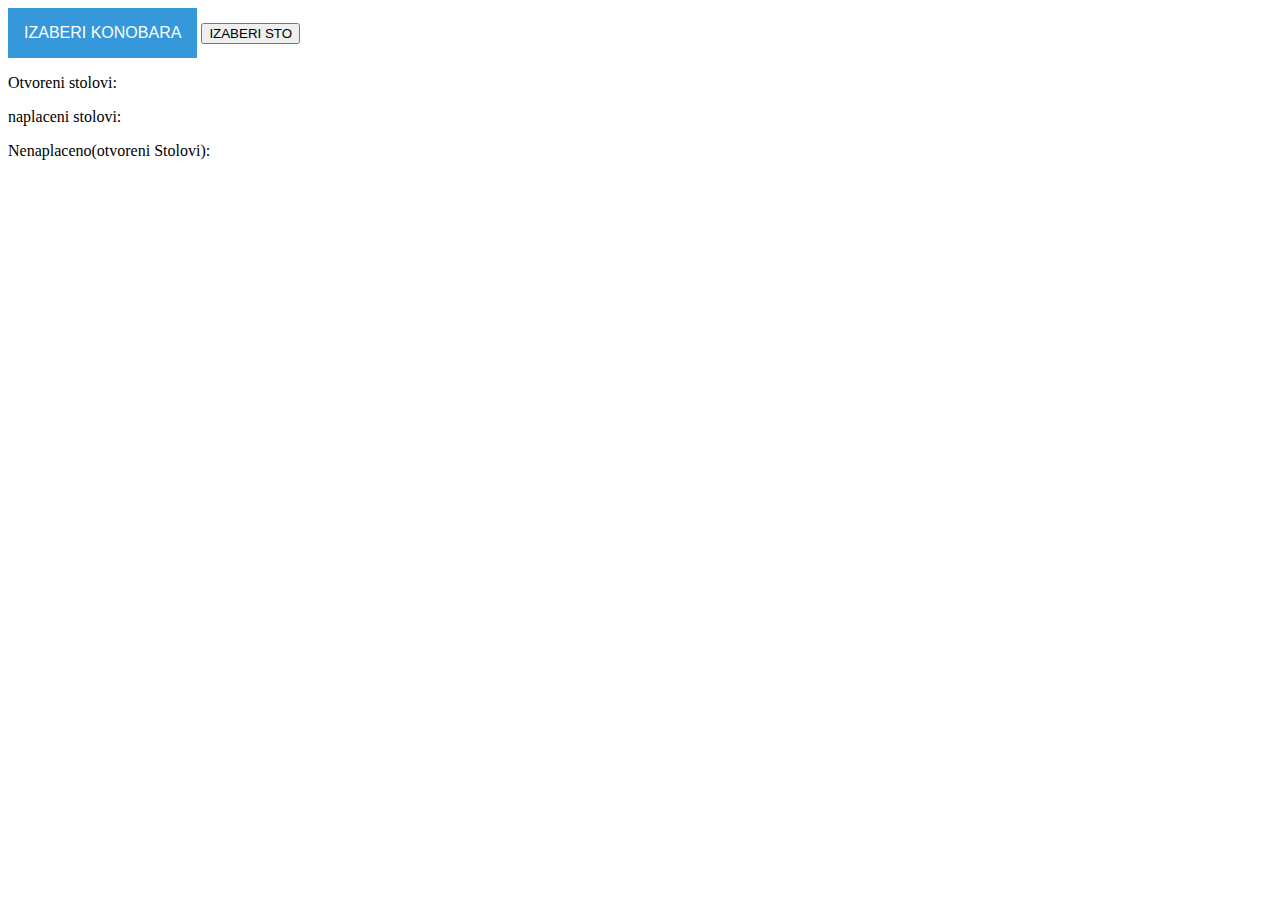
<file: index.html>
<!DOCTYPE html>

<html>
  <head>
    <link rel="stylesheet" href="styles.css" />
  </head>
  <div class="izborKoDiv">
    <button onclick="izborPadajuciMeni()" class="PMbtn">
      IZABERI KONOBARA
    </button>
    <button onclick="sledecaStranica()">IZABERI STO</button>
    <div id="PLista" class="PL-konobari">
      <a href="#Meni" onclick="izabraniKonobar('Mina')">Mina</a>
      <a href="#Meni" onclick="izabraniKonobar('Luka')">Luka</a>
      <a href="#Meni" onclick="izabraniKonobar('Ana')">Ana</a>
    </div>
  </div>
  <body>
    <div>
      <p id="stolovi">Otvoreni stolovi:</p>
      <p id="naplaceno">naplaceni stolovi:</p>
      <p id="nenaplaceno">Nenaplaceno(otvoreni Stolovi):</p>
      </div>
    </div>
    <script src="index.js"></script>
  </body>
</html>
</file>
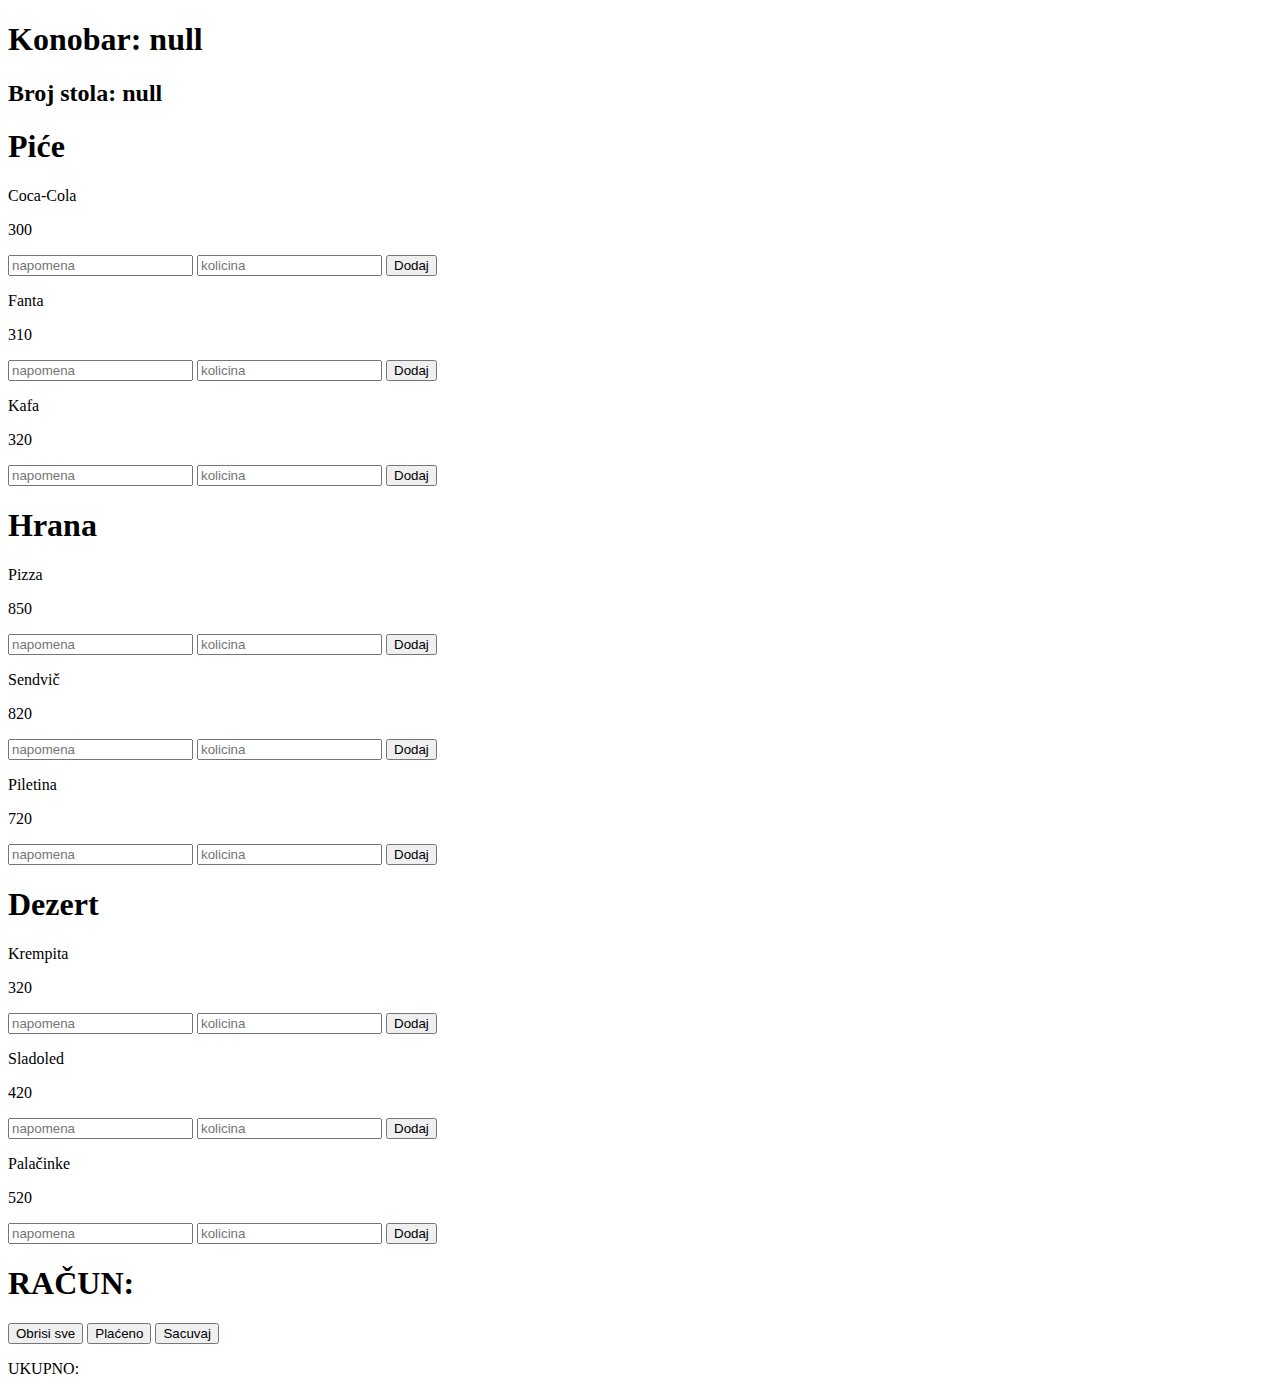
<file: narudzba.html>
<!DOCTYPE html>
<html>
  <head>
    <h1 id="konobar1"></h1>
    <h2 id="sto"></h2>
  </head>
  <body>
    <div>
      <h1 class="piće">Piće</h1>
      <div class="div">
        <p class="naziv">Coca-Cola</p>
        <p class="cijena">300</p>
        <input class="napomena" type="text" placeholder="napomena" />
        <input class="kolicina" type="number" placeholder="kolicina" />
        <button>Dodaj</button>
      </div>
      <div class="div">
        <p class="naziv">Fanta</p>
        <p class="cijena">310</p>
        <input class="napomena" type="text" placeholder="napomena" />
        <input class="kolicina" type="number" placeholder="kolicina" />
        <button>Dodaj</button>
      </div>
      <div class="div">
        <p class="naziv">Kafa</p>
        <p class="cijena">320</p>
        <input class="napomena" type="text" placeholder="napomena" />
        <input class="kolicina" type="number" placeholder="kolicina" />
        <button>Dodaj</button>
      </div>
    </div>
    <div>
      <h1>Hrana</h1>

      <div class="stavka">
        <p class="naziv">Pizza</p>
        <p class="cijena">850</p>
        <input class="napomena" type="text" placeholder="napomena" />
        <input class="kolicina" type="number" placeholder="kolicina" />
        <button>Dodaj</button>
      </div>

      <div class="stavka">
        <p class="naziv">Sendvič</p>
        <p class="cijena">820</p>
        <input class="napomena" type="text" placeholder="napomena" />
        <input class="kolicina" type="number" placeholder="kolicina" />
        <button>Dodaj</button>
      </div>

      <div class="stavka">
        <p class="naziv">Piletina</p>
        <p class="cijena">720</p>
        <input class="napomena" type="text" placeholder="napomena" />
        <input class="kolicina" type="number" placeholder="kolicina" />
        <button>Dodaj</button>
      </div>
    </div>

    <div>
      <h1>Dezert</h1>

      <div class="stavka">
        <p class="naziv">Krempita</p>
        <p class="cijena">320</p>
        <input class="napomena" type="text" placeholder="napomena" />
        <input class="kolicina" type="number" placeholder="kolicina" />
        <button>Dodaj</button>
      </div>

      <div class="stavka">
        <p class="naziv">Sladoled</p>
        <p class="cijena">420</p>
        <input class="napomena" type="text" placeholder="napomena" />
        <input class="kolicina" type="number" placeholder="kolicina" />
        <button>Dodaj</button>
      </div>

      <div class="stavka">
        <p class="naziv">Palačinke</p>
        <p class="cijena">520</p>
        <input class="napomena" type="text" placeholder="napomena" />
        <input class="kolicina" type="number" placeholder="kolicina" />
        <button>Dodaj</button>
      </div>
    </div>
  </body>
  <footer>
    <h1>RAČUN:</h1>
    <div id="racun"></div>

    <button id="obrisiSve">Obrisi sve</button>
    <button id="placeno">Plaćeno</button>
    <button onclick="sacuvaj()">Sacuvaj</button>
    <p class="ukupno1">UKUPNO:</p>
    <script src="narudzba.js"></script>
    <script src="apiPoziv.js"></script>
  </footer>
</html>
</file>
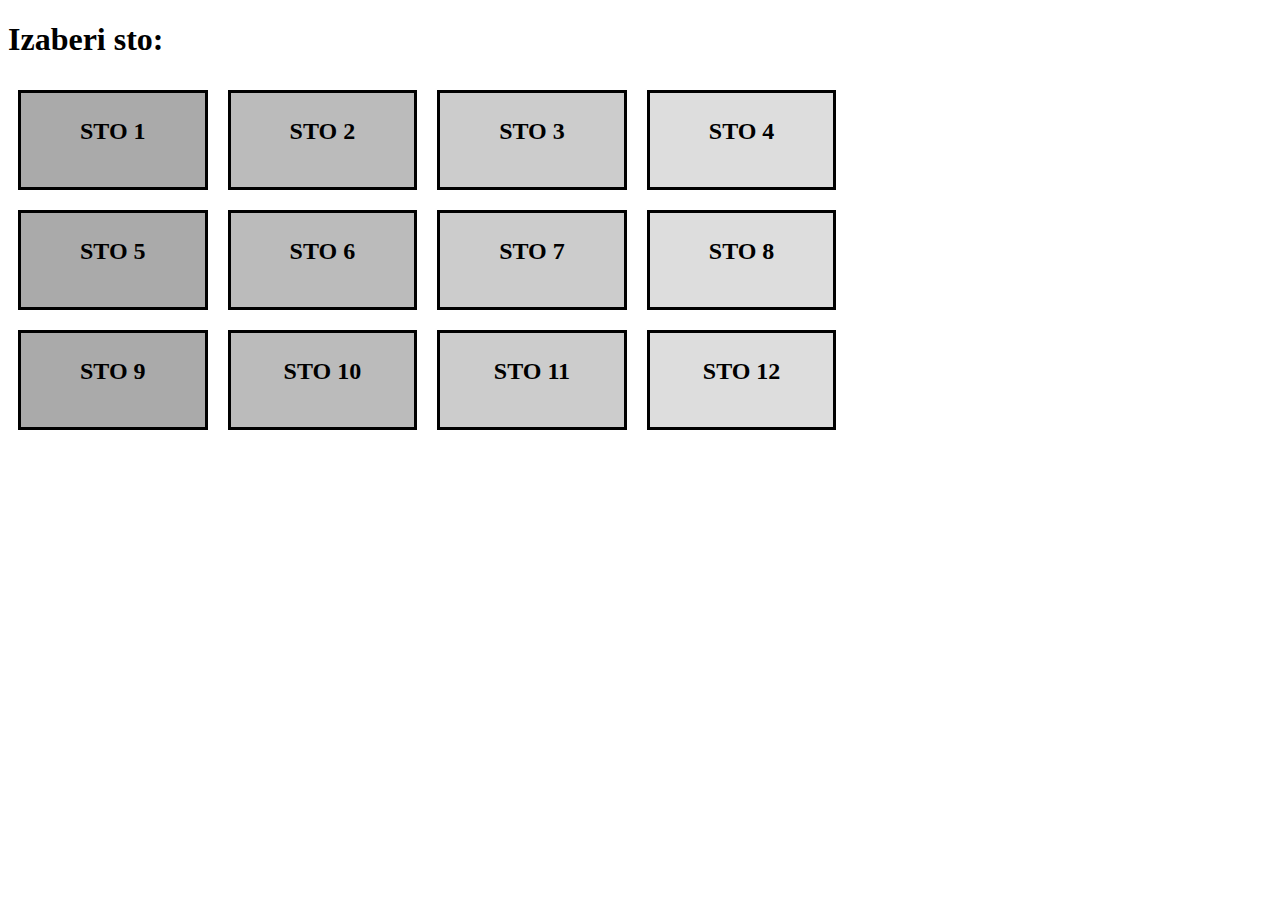
<file: stolovi.html>
<!DOCTYPE html>
<head>
  <link rel="stylesheet" href="stolovi.css" />
  <h1>Izaberi sto:</h1>
</head>
<body>
  <div class="stolovi">
    <div class="row">
      <div
        id="sto1"
        onclick="dodavanje('1')"
        class="column"
        style="background-color: #aaa"
      >
        <h2>STO 1</h2>
      </div>

      <div
        id="sto2"
        onclick="dodavanje('2')"
        class="column"
        style="background-color: #bbb"
      >
        <h2>STO 2</h2>
      </div>
      <div
        id="sto3"
        onclick="dodavanje('3')"
        class="column"
        style="background-color: #ccc"
      >
        <h2>STO 3</h2>
      </div>
      <div
        id="sto4"
        onclick="dodavanje('4')"
        class="column"
        style="background-color: #ddd"
      >
        <h2>STO 4</h2>
      </div>
    </div>
    <div class="row">
      <div
        id="sto5"
        onclick="dodavanje('5')"
        class="column"
        style="background-color: #aaa"
      >
        <h2>STO 5</h2>
      </div>
      <div
        id="sto6"
        onclick="dodavanje('6')"
        class="column"
        style="background-color: #bbb"
      >
        <h2>STO 6</h2>
      </div>
      <div
        id="sto7"
        onclick="dodavanje('7')"
        class="column"
        style="background-color: #ccc"
      >
        <h2>STO 7</h2>
      </div>
      <div
        id="sto8"
        onclick="dodavanje('8')"
        class="column"
        style="background-color: #ddd"
      >
        <h2>STO 8</h2>
      </div>
    </div>
    <div class="row">
      <div
        id="sto9"
        onclick="dodavanje('9')"
        class="column"
        style="background-color: #aaa"
      >
        <h2>STO 9</h2>
      </div>
      <div
        id="sto10"
        onclick="dodavanje('10')"
        class="column"
        style="background-color: #bbb"
      >
        <h2>STO 10</h2>
      </div>
      <div
        id="sto11"
        onclick="dodavanje('11')"
        class="column"
        style="background-color: #ccc"
      >
        <h2>STO 11</h2>
      </div>
      <div
        id="sto12"
        onclick="dodavanje('12')"
        class="column"
        style="background-color: #ddd"
      >
        <h2>STO 12</h2>
      </div>
    </div>
  </div>
  <script src="stolovi.js"></script>
</body>
</file>
<file: styles.css>
.PMbtn {
  background-color: #3498db;
  color: white;
  padding: 16px;
  font-size: 16px;
  border: none;
  cursor: pointer;
}

.PMbtn:hover,
.PMbtn:focus {
  background-color: #2980b9;
}

.PLista {
  position: relative;
  display: inline-block;
}

.PL-konobari {
  display: none;
  position: absolute;
  background-color: #f1f1f1;
  min-width: 160px;
  box-shadow: 0px 8px 16px 0px rgba(0, 0, 0, 0.2);
  z-index: 1;
}

.PL-konobari a {
  color: black;
  padding: 12px 16px;
  text-decoration: none;
  display: block;
}

.PL-konobari a:hover {
  background-color: #ddd;
}

.show {
  display: block;
}
</file>
<file: stolovi.css>
* {
  box-sizing: border-box;
}

.column {
  float: left;
  width: 15%;
  padding: 5px;
  height: 100px;
  border: solid;
  text-align: center;
  margin: 10px;
}

.row:after {
  content: "";
  display: table;
  clear: both;
}
</file>
